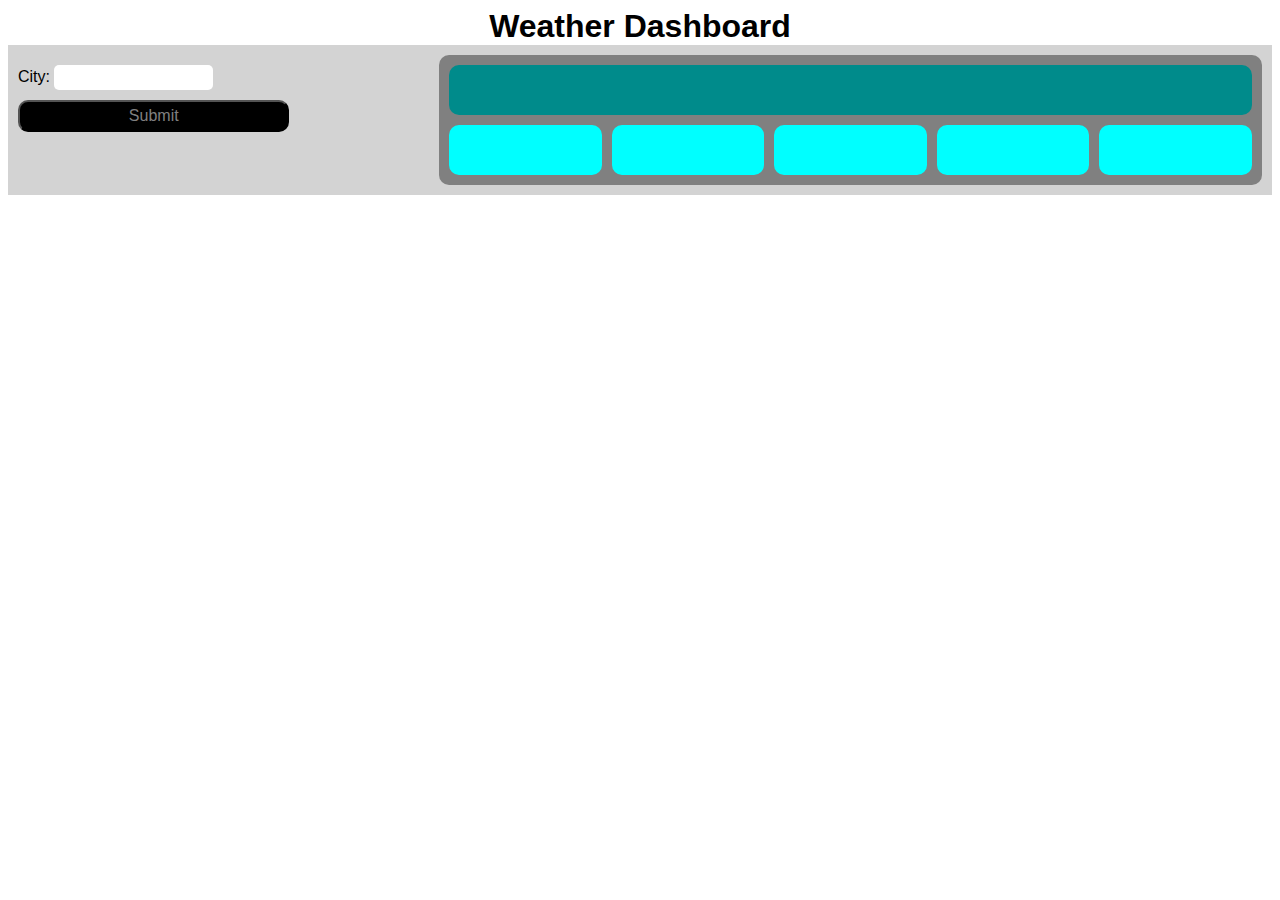
<file: index.html>
<!DOCTYPE html>
<html lang="en">
<head>
    <meta charset="UTF-8">
    <meta name="viewport" content="width=device-width, initial-scale=1.0">
    <link rel="stylesheet" href="./assets/css/style.css">
    <title>Weather Dashboard</title>

</head>
<body>
    <header class="hero">
        <h1 class="app-title">Weather Dashboard</h1>
    </header>
    <main>
        <div class="container">
            <div class="search">
                <label for="search">City:</label>
                <input type="text" id="search">
                <button type="submit" class="btn">Submit</button>
                <div class="search-history">
                    <ul class="searched-city"></ul>
                </div>
            </div>
            <div class="weather">
                <div class="current">
                    <div class="city-icon">
                        <ul class="current-weather">
                            <li class="city"></li>
                            <li class="current-date"></li>
                            <li><img class="current-icon"></li>
                        </ul>
                    </div>
                    <div class="city-data">
                        <ul class="current-weather">
                            <li class="current-temp"></li>
                            <li class="current-humidity"></li>
                            <li class="current-wind"></li>
                            <li class="current-uv-index"></li>
                        </ul>
                    </div>
                </div>
                <div class="forecast">
                    <div class="future-forcast" id="one">
                        <ul class="future-weather" id="1">
                            <li class="future-date-1"></li>
                            <li class="future-icon-1"></li>
                            <li class="future-temp-1"></li>
                            <li class="future-humidity-1"></li>
                        </ul>
                    </div>
                    <div class="future-forcast" id="two">
                        <ul class="future-weather">
                            <li class="future-date-2"></li>
                            <li class="future-date-2"></li>
                            <li class="future-temp-2"></li>
                            <li class="future-humidity-2"></li>
                        </ul>
                    </div>
                    <div class="future-forcast" id="three">
                        <ul class="future-weather">
                            <li class="future-date-3"></li>
                            <li class="future-date-3"></li>
                            <li class="future-temp-3"></li>
                            <li class="future-humidity-3"></li>
                        </ul>
                    </div>
                    <div class="future-forcast" id="four">
                        <ul class="future-weather">
                            <li class="future-date-4"></li>
                            <li class="future-date-4"></li>
                            <li class="future-temp-4"></li>
                            <li class="future-humidity-4"></li>
                        </ul>
                    </div>
                    <div class="future-forcast" id="five">
                        <ul class="future-weather">
                            <li class="future-date-5"></li>
                            <li class="future-date-5"></li>
                            <li class="future-temp-5"></li>
                            <li class="future-humidity-5"></li>
                        </ul>
                    </div>
                </div>
            </div>
        </div>
    </main>
    <script src="./assets/js/main.js"></script>
</body>
</html>
</file>
<file: assets/css/style.css>
*{
  padding: 0;
  font-family: 'Gill Sans', 'Gill Sans MT', Calibri, 'Trebuchet MS', sans-serif;  
}

main {
    background-color: lightgray;
    padding: 10px;
}
.app-title {
    text-align: center;
    background-color:#fff;
    color: #000;
    margin: 0;
}

.container {
    display: grid;
    grid-template-columns: 1fr 2fr;
    grid-gap: 10px;
}

.search {
    display: inline;
    grid-row: 1;
}

#search {
    margin: auto;
    padding: 5px;
    border-radius: 5px;
    border: none;
    margin-top: 10px;
    margin-bottom: 10px;
}

.btn {
    background-color: #000;
    color: grey;
    font-size: 16px;
    border-radius: 10px;
    width: 66%;
    margin: auto;
    padding: 5px 2px 5px 2px;
}


.btn:hover {
    background-color: #fff;
    columns: #000;
}

.weather {
    display: grid;
    grid-column: 2;
    grid-template-rows: 1fr 1fr ; 
    grid-gap: 10px;
    background-color: gray;
    border-radius: 10px;
    padding: 10px;
}

.current {
    display: grid;
    grid-row: 1;
    background-color: darkcyan;
    border-radius: 10px;
    grid-template-columns: 1fr 1fr;
}

.city-icon {
    grid-column: 1;
}

.city-data {
    grid-column: 2;
}

.current-weather {
    list-style: none;
    padding-left: 5px;
}

.favorable {
    background-color: green;
}

.moderate {
    background-color: yellow;
}

.severe {
    background-color: red;
}

.forecast {
    display: grid;
    grid-row: 2;
    grid-template-columns: 1fr 1fr 1fr 1fr 1fr;
    grid-gap: 10px;
}

.future-forcast {
    background-color: cyan;
    border-radius: 10px;
}

.future-weather {
    list-style: none;
    padding-left: 5px;
}
</file>
